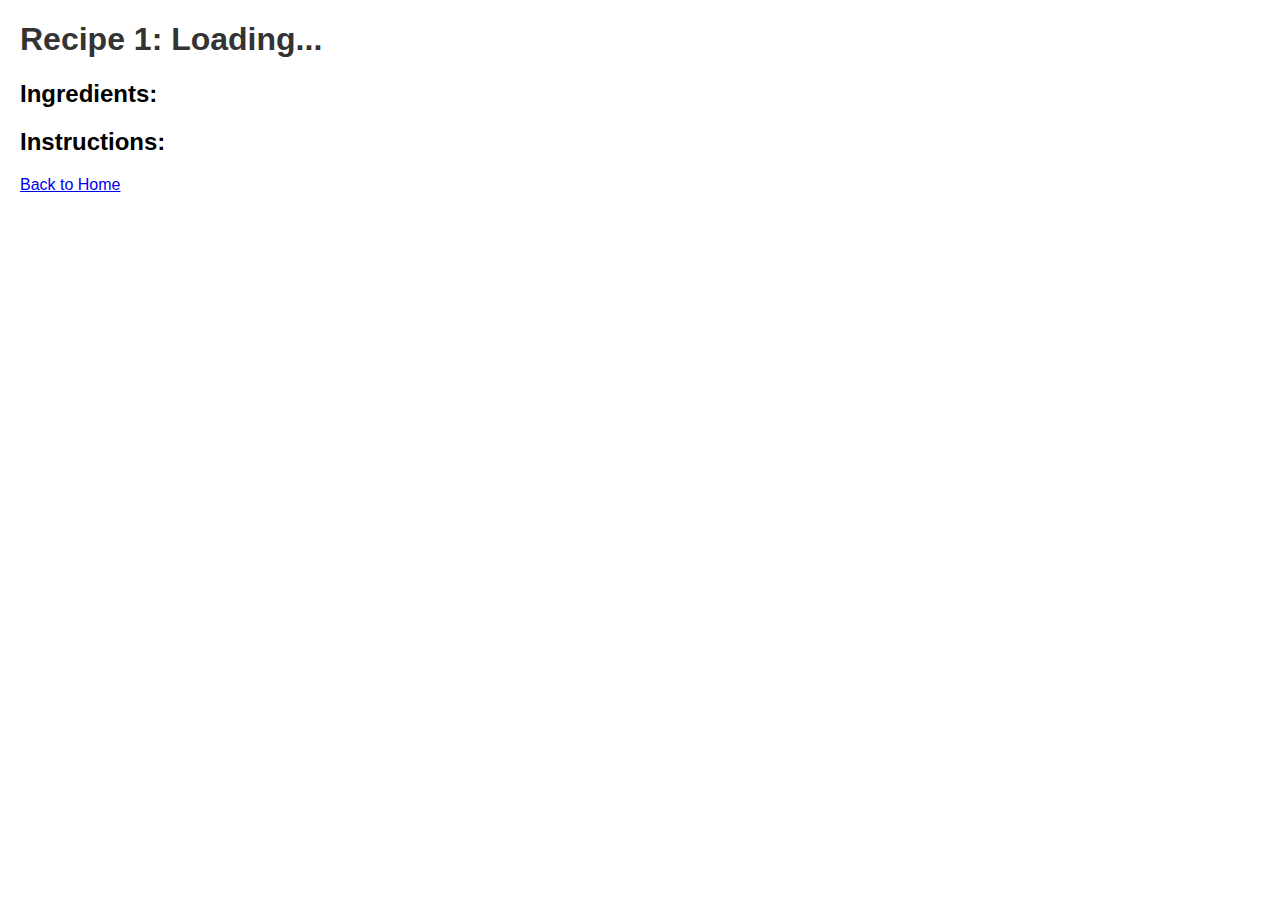
<file: src/main/resources/static/recipe1.html>
<!DOCTYPE html>
<html lang="en">
<head>
    <meta charset="UTF-8">
    <meta name="viewport" content="width=device-width, initial-scale=1.0">
    <title id="recipeTitle">Recipe 1: Loading...</title>
    <style>
        body {
            font-family: Arial, sans-serif;
            margin: 20px;
        }

        h1 {
            color: #333;
        }

        p {
            color: #666;
        }

        ul {
            list-style-type: none;
            padding: 0;
        }

        li {
            margin-bottom: 10px;
        }
    </style>
</head>
<body>

<h1 id="recipeTitle">Recipe 1: Loading...</h1>

<ul id="recipeInfo">
    <!-- Recipe information will be dynamically added here -->
</ul>

<h2>Ingredients:</h2>
<ul id="ingredientsList">
    <!-- Ingredients will be dynamically added here -->
</ul>

<h2>Instructions:</h2>
<ol id="instructionsList">
    <!-- Instructions will be dynamically added here -->
</ol>

<script>
    document.addEventListener("DOMContentLoaded", function() {
        // Fetch recipe data from the API
        fetch('http://localhost:8080/recipes/2') // Replace with your actual API endpoint
            .then(response => response.json())
            .then(data => {
                // Update the recipe title dynamically
                document.getElementById('recipeTitle').innerText = `${data.name}`;

                // Update the other recipe information
                document.getElementById('recipeInfo').innerHTML = `
                    <li><strong>Servings:</strong> ${data.serving}</li>
                    <li><strong>Difficulty:</strong> ${data.difficulty_level}</li>
                    <li><strong>Cook Time:</strong> ${data.time_to_cook}</li>
                    <li><strong>Meal Type:</strong> ${data.mealType}</li>
                    <li><strong>Cuisine:</strong> ${data.cuisine}</li>
                    <li><strong>Cost:</strong> ${data.cost}</li>
                    <li><strong>Spice Level:</strong> ${data.spice_level}</li>
                `;

                document.getElementById('ingredientsList').innerHTML = data.ingredients.map(ingredient => `<li>${ingredient}</li>`).join('');

                document.getElementById('instructionsList').innerHTML = data.instructions.map(instruction => `<li>${instruction}</li>`).join('');
            })
            .catch(error => {
                console.error('Error fetching recipe data:', error);
            });
    });
</script>

<p><a href="index.html">Back to Home</a></p>

</body>
</html>
</file>
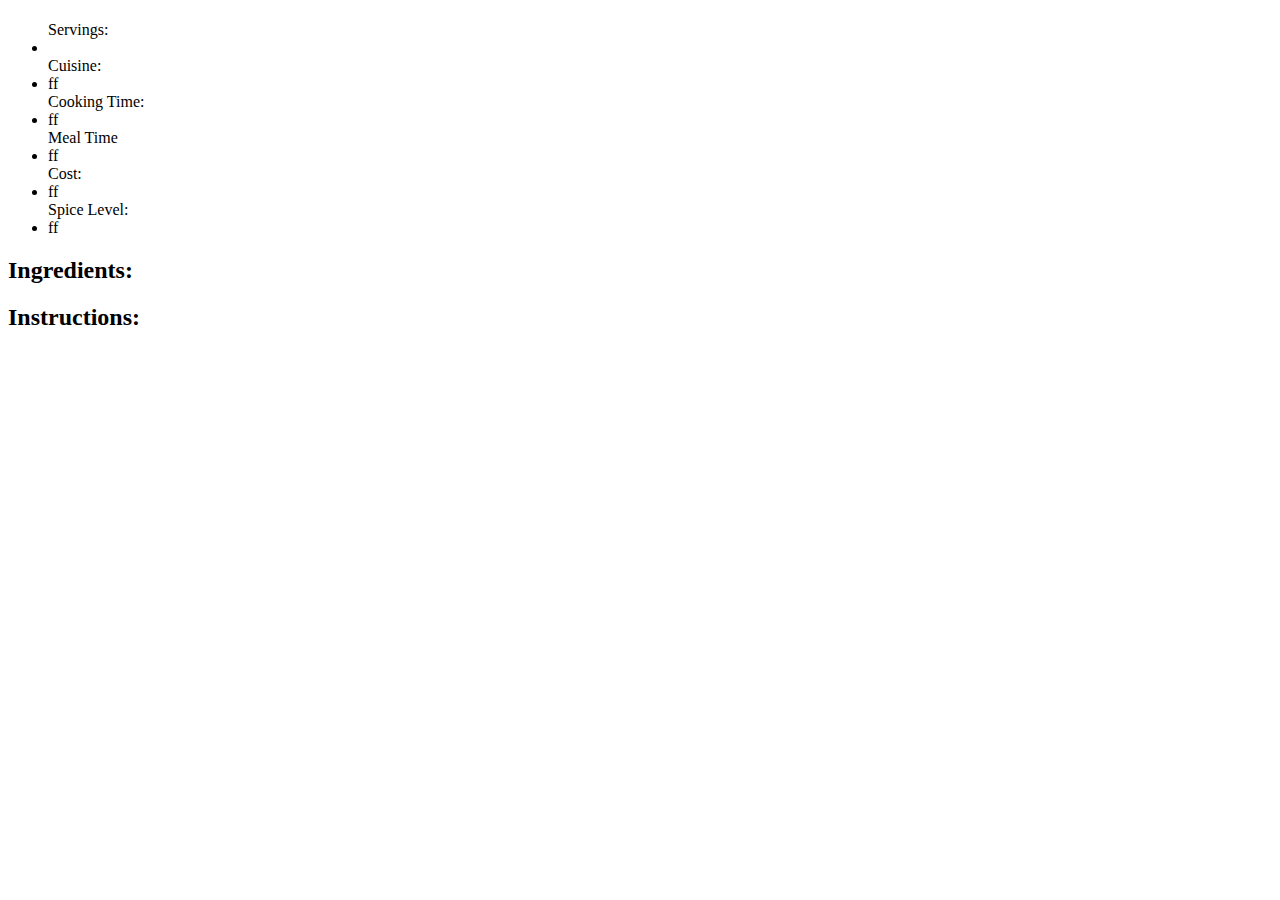
<file: src/main/resources/static/template/recipe.html>
<!DOCTYPE html>
<html xmlns="http://www.w3.org/1999/xhtml"
      xmlns:th="http://www.thymeleaf.org">
<head>
    <title th:text="${recipe.getName()}">Recipe 1 </title>
</head>
<body>

<h1 id="recipeTitle" th:text="${recipe.getName()}"></h1>

<ul id="recipeInfo">
    <!-- Recipe information will be dynamically added here -->
    Servings: <li th:text="${recipe.getServingNo()}"></li>
    Cuisine: <li th:text="${recipe.getCuisineType()}">ff</li>
    Cooking Time:  <li th:text="${recipe.getTimeToCook()}">ff</li>
    Meal Time <li th:text="${recipe.getMealType()}">ff</li>
    Cost:    <li th:text="${recipe.getCostType()}">ff</li>
    Spice Level: <li th:text="${recipe.getSpiceType()}">ff</li>

</ul>



<h2>Ingredients:</h2>
<ul id="ingredientsList">
    <!-- Ingredients will be dynamically added here -->

</ul>

<h2>Instructions:</h2>
<ol id="instructionsList">
    <!-- Instructions will be dynamically added here -->
</ol>



<p th:text="${recipe.getName()}"></p>


<div>
    <p th:text="${recipe.getIngredientsList()}"></p>
</div>

<div>
    <p th:text="${recipe.getInstructions()}"></p>
</div>


</body>
</html>
</file>
